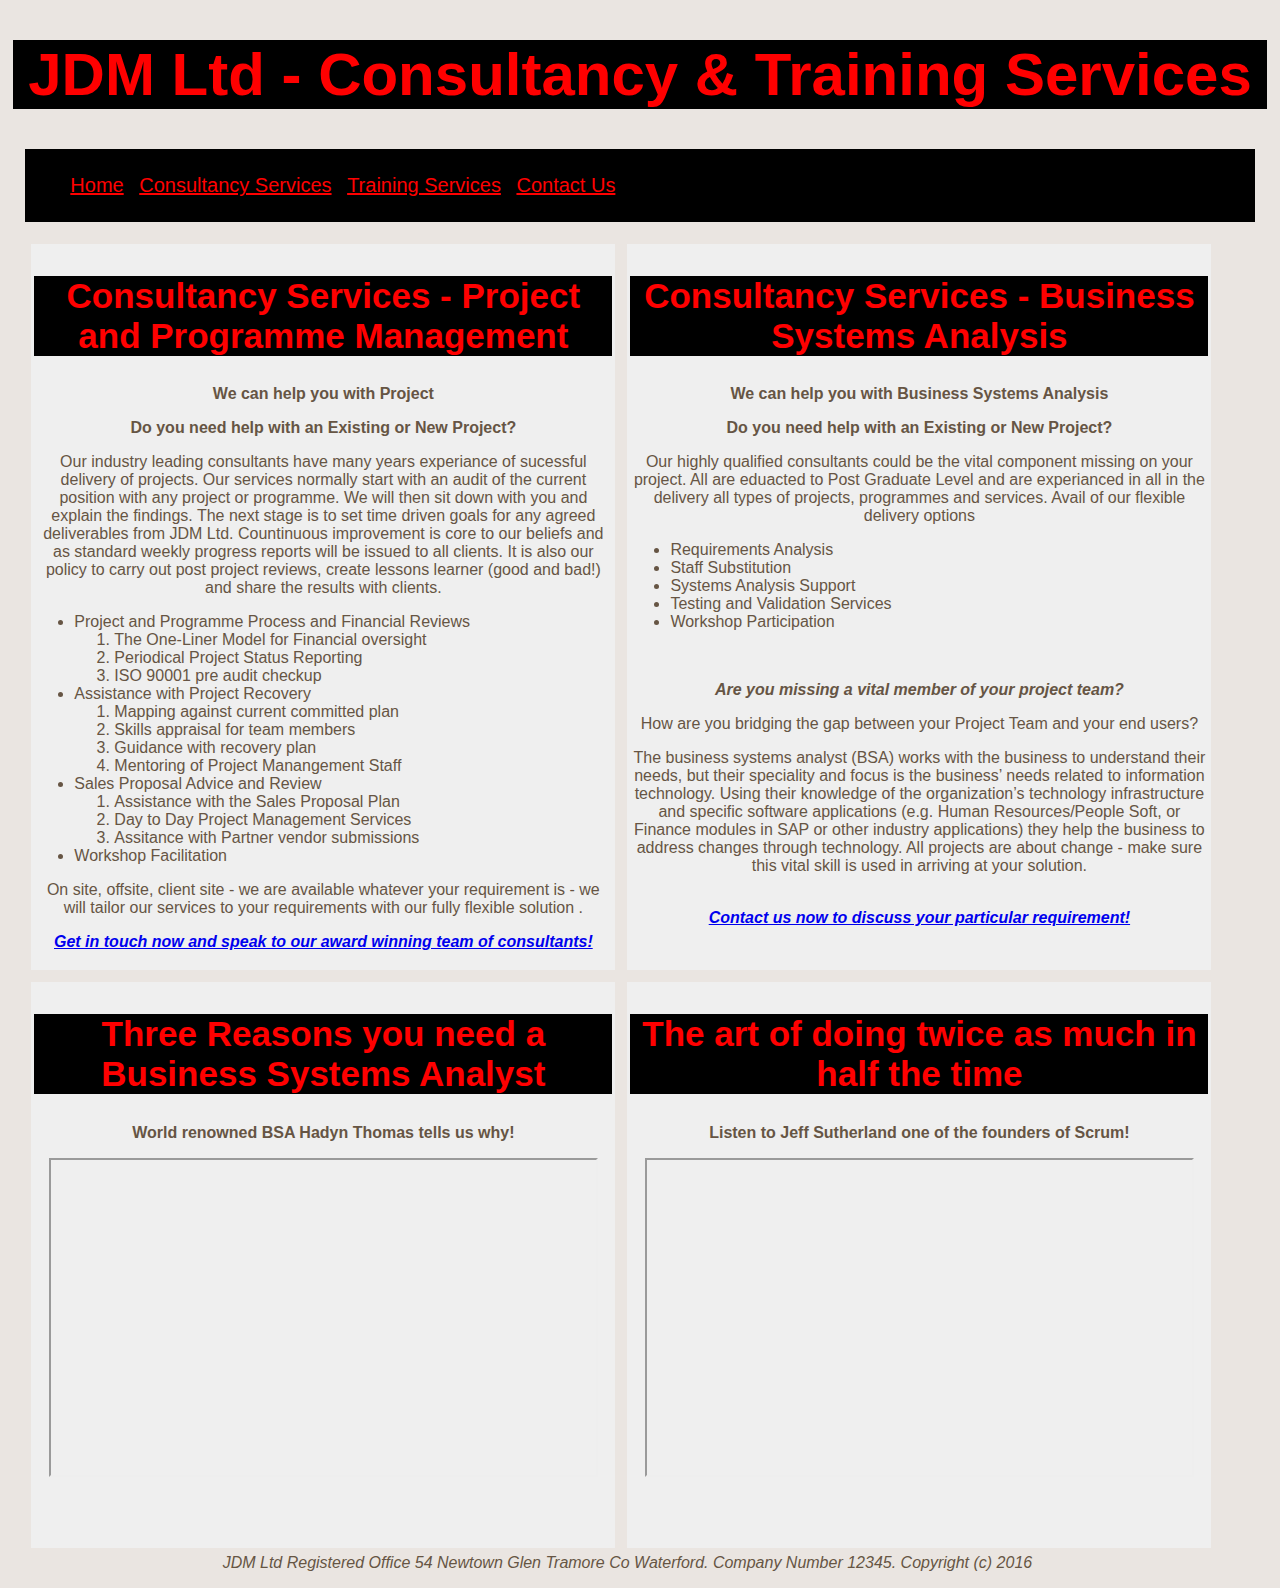
<file: Consultancy.html>
<!DOCTYPE html>
<html lang="en">
	<head>
		<title>JDM Ltd - Consultancy & Training</title>
		<link rel="stylesheet" type="text/css" href="oldstyle.css">
		<meta http-equiv="content-type" content="text/html;charset=UTF-8" />
		<meta name="description" content="JDM offers world calass consulting services for Business Systems Analysis, Project and Programme Office Management. Proven track record in systems implementation and project recovery.">
		<meta name="keywords" content="project management,programme office, project consultancy, project recovery, business systems analysis, training, consultancy , systems analyst, business analyst"> 
		<!-- Page decriptions, character set and the meta tags for SEO -->
		
	</head>
<!-- This is a the header below -->
	<body>
	<div id = "header">
		<h1>JDM Ltd - Consultancy & Training Services</h1>
		<div id = "nav">
		<ul>
			<li><a href = "Homepage.html">Home</a></li>
			<li><a href = "Consultancy.html">Consultancy Services</a></li>
			<li><a href = "Training.html">Training Services</a></li>
			<li><a href = "Contact.html">Contact Us</a></li>
		</ul>
		</div>
		<!-- Added the nav links for the 4 pages -->
	</div>
	<div id="content">
	
	<!-- create 2 columns for consulancy -->
	<div class="column5of6">
			<h2>Consultancy Services - Project and Programme Management</h2>
			<p><strong>We can help you with Project</strong></p>
			<p><strong>Do you need help with an Existing or New Project?</strong></p>
			
			<p>Our industry leading consultants have many years experiance of sucessful delivery of projects. Our services normally start with an audit of the current position with any project or programme. We will then sit down with you and explain the findings. The next stage is to set time driven goals for any agreed deliverables from JDM Ltd. Countinuous improvement is core to our beliefs and as standard weekly progress reports will be issued to all clients. It is also our policy to carry out post project reviews, create lessons learner (good and bad!) and share the results with clients.</p>
				<ul>		
			<li>Project and Programme Process and Financial Reviews</li>
				<ol><li>The One-Liner Model for Financial oversight</li>
					<li>Periodical Project Status Reporting</li>
					<li>ISO 90001 pre audit checkup</li></ol>
			<li>Assistance with Project Recovery</li>
				<ol><li>Mapping against current committed plan</li>
					<li>Skills appraisal for team members</li>
					<li>Guidance with recovery plan</li>
					<li>Mentoring of Project Manangement Staff</li></ol>
			<li>Sales Proposal Advice and Review</li>
					<ol><li>Assistance with the Sales Proposal Plan</li>
					<li>Day to Day Project Management Services</li>
					<li>Assitance with Partner vendor submissions</li></ol>
			<li>Workshop Facilitation</li>
			</ul>
			<p>On site, offsite, client site - we are available whatever your requirement is - we will tailor our services to your requirements with our fully flexible solution .</p>
			<a href = "Contact.html"><em><strong>Get in touch now and speak to our award winning team of consultants!</strong></em></a>
			
		</div>	
		
	<div class="column6of6">
			<h2>Consultancy Services - Business Systems Analysis</h2>
			<p><strong>We can help you with Business Systems Analysis</strong></p>
			<p><strong>Do you need help with an Existing or New Project?</strong></p>
						
			
			<p>Our highly qualified consultants could be the vital component missing on your project. All are eduacted to Post Graduate Level and are experianced in all in the delivery all types of projects, programmes and services. Avail of our flexible delivery options</p>
			<ul>
			<li>Requirements Analysis</li>
			<li>Staff Substitution</li>
			<li>Systems Analysis Support</li>
			<li>Testing and Validation Services</li>
			<li>Workshop Participation</li>
			</ul>
			<br>
			<p><em><strong>Are you missing a vital member of your project team?</strong></em></p>
			
			<p>How are you bridging the gap between your Project Team and your end users?<p>
			 <p>The business systems analyst (BSA) works with the business to understand their needs, but their speciality and focus is the business’ needs related to information technology. Using their knowledge of the organization’s technology infrastructure and specific software applications (e.g. Human Resources/People Soft, or Finance modules in SAP or other industry applications) they help the business to address changes through technology.
				All projects are about change - make sure this vital skill is used in arriving at your solution.</p>
				<br>
			<a href = "Contact.html"><em><strong>Contact us now to discuss your particular requirement!</strong></em></a>
	</div>
	
	<div id="video1">
	<h2>Three Reasons you need a Business Systems Analyst</h2>
	<p><strong> World renowned BSA Hadyn Thomas tells us why!</strong></p>
	<iframe width="545" height="315" src="https://www.youtube.com/embed/uoQLZ_oDz10" allowfullscreen></iframe>
	</div>
	<!-- Consultancy Image and video-->
	
	

	<div id="video2">
	<h2>The art of doing twice as much in half the time</h2>
	<p><strong> Listen to Jeff Sutherland one of the founders of Scrum!</strong></p>
	<iframe width="545" height="315" src="https://www.youtube.com/embed/s4thQcgLCqk" allowfullscreen></iframe>
	<!-- Consultancy Text and second video-->
	</div>
		<!-- This is the company Data in the footer-->
	
	<div class= "footer">
		<p><em>JDM Ltd Registered Office 54 Newtown Glen Tramore Co Waterford. Company Number 12345.
	Copyright (c) 2016</em></p>
	</div>
	</div>
	</body>
</html>
</file>
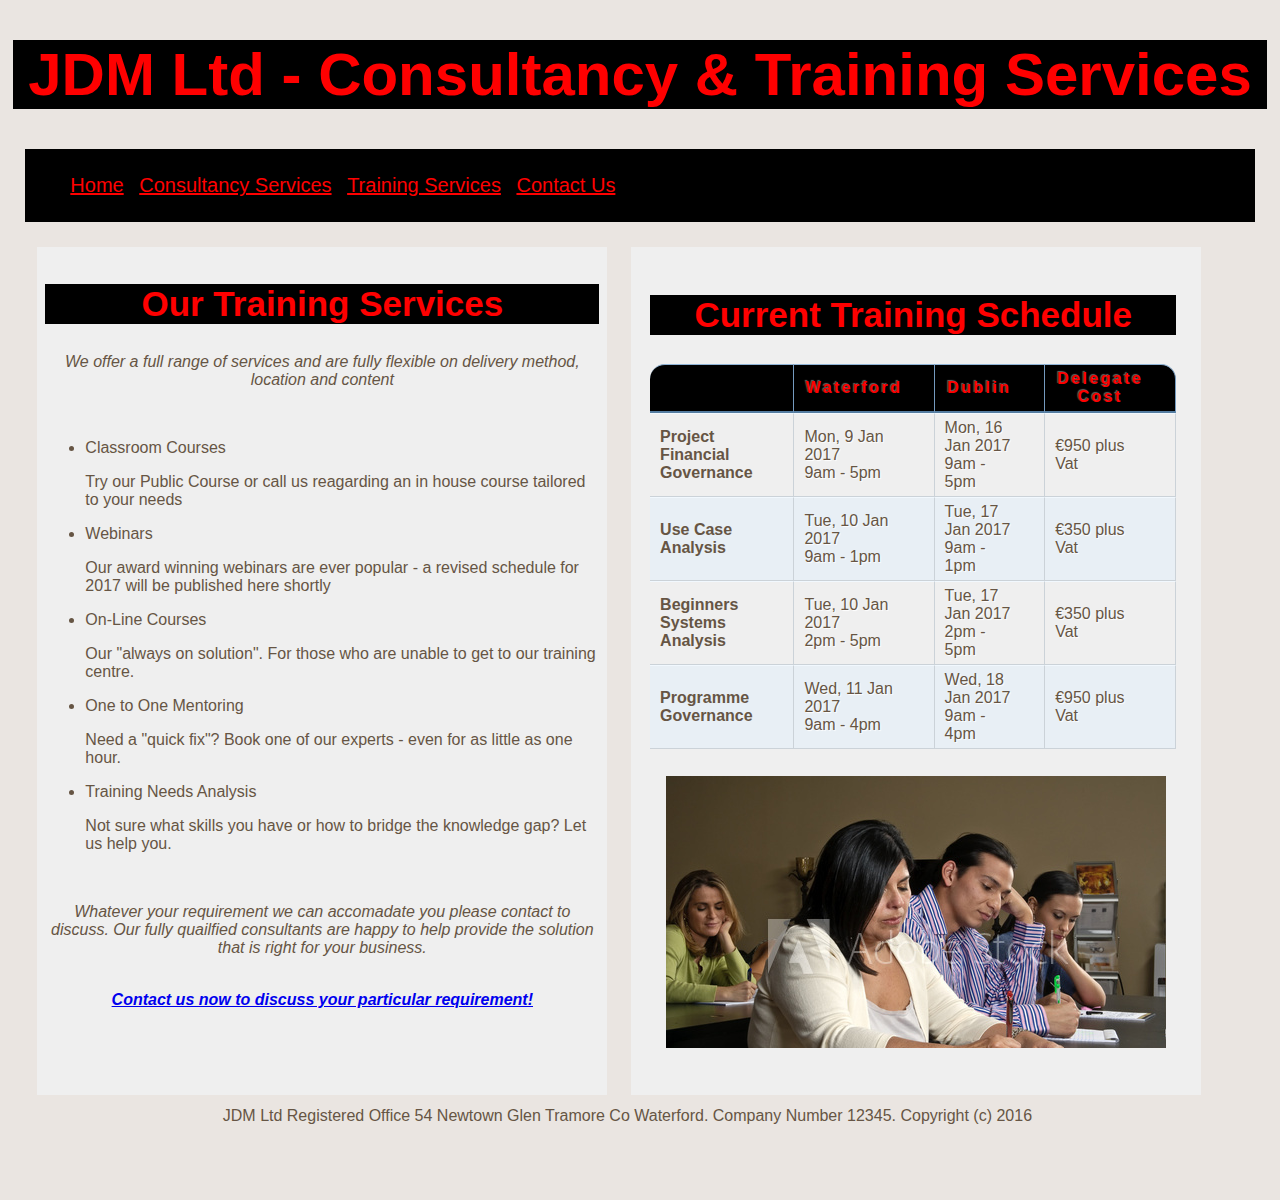
<file: Training.html>
<!DOCTYPE html>
<html lang="en">
	<head>
		<title>JDM Ltd - Consultancy & Training</title>
		<link rel="stylesheet" type="text/css" href="oldstyle.css">
		<meta http-equiv="content-type" content="text/html;charset=UTF-8" />
		<meta name="description" content="JDM offers premium Training Services for Business Systems Analysis, Project and Programme Office Management. Proven track record in systems implementation and project recovery.">
		<meta name="keywords" content="project management,programme office, project consultancy, project recovery, business systems analysis, training, consultancy , systems analyst, business analyst"> 
		<!-- Page decriptions, character set and the meta tags for SEO above -->
	</head>
<!-- This is a the header below -->
	<body>
	<div id = "header">
		<h1>JDM Ltd - Consultancy & Training Services</h1>
		<div id = "nav">
		<ul>
			<li><a href = "Homepage.html">Home</a></li>
			<li><a href = "Consultancy.html">Consultancy Services</a></li>
			<li><a href = "Training.html">Training Services</a></li>
			<li><a href = "Contact.html">Contact Us</a></li>
		</ul>
		</div>
		<!-- Added the nav links for the 4 pages -->
	</div>
	
	<div id="content">
	
	<!-- Training Text column Table-->
	
	<div class="column7">
	<h2>Our Training Services</h2>
	<P><em> We offer a full range of services and are fully flexible on delivery method, location and content</em></P><br/>
			<ul>
			<li>Classroom Courses</li>
			<p> Try our Public Course or call us reagarding an in house course tailored to your needs</p>
			<li>Webinars</li>
			<p>Our award winning webinars are ever popular - a revised schedule for 2017 will be published here shortly</p>
			<li>On-Line Courses</li>
			<p> Our "always on solution". For those who are unable to get to our training centre.</p>
			<li>One to One Mentoring</li>
			<p>Need a "quick fix"? Book one of our experts - even for as little as one hour.
			<li>Training Needs Analysis</li>
			<p>Not sure what skills you have or how to bridge the knowledge gap? Let us help you.</p>
			</ul>
			<br>
	<p><em>Whatever your requirement we can accomadate you please contact to discuss. Our fully quailfied consultants are happy to help provide the solution that is right for your business.</em><p>
			<br>
			<a href = "Contact.html"><em><strong>Contact us now to discuss your particular requirement!</strong></em></a>
	</div>
	<!-- Use this class to contain the schedule and the image-->
	<div class="column7">
	
	<!-- Training Schedule - Table-->
				
		<div id='tablediv'>
		<h2> Current Training Schedule</h2>
			<table>
				<tr class="head">
					<th></th>
					<th>Waterford</th>
					<th>Dublin</th>
					<th>Delegate Cost</th>
				</tr>
				<tr>
					<th>Project Financial Governance</th>
					<td>Mon, 9 Jan 2017<br />9am - 5pm</td>
					<td>Mon, 16 Jan 2017<br />9am - 5pm</td>
					<td>€950 plus Vat</td>
				</tr>
				<tr class="even">
					<th>Use Case Analysis</th>
					<td>Tue, 10 Jan 2017<br />9am - 1pm</td>
					<td>Tue, 17 Jan 2017<br />9am - 1pm</td>
					<td>€350 plus Vat</td>
				</tr>
				<tr>
					<th>Beginners Systems Analysis</th>
					<td>Tue, 10 Jan 2017<br />2pm - 5pm</td>
					<td>Tue, 17 Jan 2017<br />2pm - 5pm</td>
					<td>€350 plus Vat</td>
										
				</tr>
				<tr class="even">
					<th>Programme Governance</th>
					<td>Wed, 11 Jan 2017<br />9am - 4pm</td>
					<td>Wed, 18 Jan 2017<br />9am - 4pm</td>
					<td>€950 plus Vat</td>
				</tr>
			</table>
		  </div>

	<div id="image1">
		<p> <img src = "Image/training.jpg" alt="People being Trained in a classroom environment"/></p>
		<!-- This is an image inserted  for Training-->
	</div>
	</div>
	<!-- Training Text and links to casestudy?- Table-->
		<!-- This is the company Data in the footer-->
	</div>
	<!-- This is the company Data in the footer HTML5 way-->
		
	<footer>
	JDM Ltd Registered Office 54 Newtown Glen Tramore Co Waterford. Company Number 12345. Copyright (c) 2016
	</footer>
	
	</body>
</html>
</file>
<file: oldstyle.css>
/* setting headers 1 to 4 to use accross all pages */
H1{color: red;
background-color: black;
font-family:"arial",arial,sans-serif;
font-size: 60px;
}
h1.pos_top
{
position:relative;
top:-25px;
}
H2{color: red;
background-color: black;
font-family:"arial",arial,sans-serif;
font-size: 35px;}
h2.pos_top

H3{color: red;
background-color: black;
font-family:"arial",arial,sans-serif;
font-size: 25px;}
h3.pos_top

H4{color: red;
background-color: black;
font-family:"arial",arial,sans-serif;
font-size: 15px;}
h4.pos_top

body {
background-color:#ff0000;
font-family:"arial",arial,sans-serif;
}
ul { text-align: left}
/* style of the body*/
body {
    font-family: Arial, Arial, sans-serif;
    color: #665544;
    text-align: center;
    width: 98%;
    margin: 0 auto;
	background-color:#eae5e1;
}
/* setting up the menu selection at the top and associated colours*/
#nav {
    background-color: black;
    padding: 0.25em 0;
    margin: 1%;
	font-family:"arial",arial,sans-serif;
	font-size:20px
	
}
#nav li {
    display: inline;
    padding: 0.25em;
		
}
#nav li a {
				color: red}
/* menu  hover selection changes*/
#nav li a:hover, nav li a.current {
				color: blue}
#content {
    
	width: 96%;
	margin:1%
}
/* setting up the imgage of 4 people on the homepage*/
#image {
    margin: 1%;
    height: 40em;
    margin-bottom: 1em;
    background-color: #efefef;
    padding: 0.5em;
	width: 70%;
	overflow:hidden;
	float: left;
	
}
/* use Disc bullets for Training page */
ul.disc {list-style-type:disc;}


/* Make 2 columns equal on homepage */
.column1of3, .column2of3{
    width: 48%;
    height: 27em;
    float: left;
    margin:.5%;
    padding: .25%;
    background-color: #efefef;
	}
/* Make  column 3 - useful links display on Homepage and Contact page */
.column3of3{
	width: 23.5%;
    height: 40em;
    float: left;
    margin: 1%;
    padding: .5%;
	background-color: #efefef;
	}

/* Make 2 columns equal on consultancy page */
.column5of6, .column6of6{
    width: 48%;
    height: 45em;
    float: left;
    margin: .5%;
    padding: .25%;
    background-color: #efefef;
}
	
/* styling 2 video boxes */
#video1 {
	width: 48%;
    height: 35em;
    float: left;
    margin: .5%;
    padding: .25%;
    background-color: #efefef;
}
#video2 {
	 width: 48%;
    height: 35em;
    float: left;
    margin: .5%;
    padding: .25%;
    background-color: #efefef;
}
/* styling footer old way */

#footer{
	overflow:auto;
	clear:both;
	width:96%;
	height:5em;
	margin:1%;
}
/* styling footer HTML5 used on Home and Training pages only */
footer{
	overflow:auto;
	clear:both;
	width:96%;
	height:5em;
	margin:1%;
}
/* styling contact form below */
#formdiv{
	background-color: #efefef;
	width: 100%;
    height: 47em;
    float: left;
    margin: 0.5%;
	padding: 0.25%
}
fieldset {
width: 1000x;
border: 1px solid #8B6646;
border-radius: 1px;
padding: 20px;
text-align: left;}

legend {
background-color:#cccccc;
border: 1px solid #8B6646;
border-radius: 10px;
padding: 10px 20px;
text-align: left;
text-transform: uppercase;}

/* alignment of boxes */
.input {
border-bottom: 1px solid #efefef;
margin: 10px;
padding-bottom: 10px;
width: 300px;}
.title {
float: left;
width: 100px;
text-align: right;
padding-right: 10px;}

.select {
border-bottom: 1px solid #efefef;
margin: 10px;
padding-bottom: 10px;
width: 300px;}


.textarea {
border-bottom: 1px solid #efefef;
margin: 20px;
padding-bottom: 10px;

width: 300px;}


/*atyling the map box below*/
	
#map {
width: 600px;
border: 1px solid #8B6646;
border-radius: 1px;
padding: 20px;
text-align: left;}
	
	/*This has the address for the business on the contact page */

.columnA {
	width: 100%;
    height: 10em;
    float: left;
    margin: 0.0%;
    padding: 0.0%;
    background-color: #efefef;
}
/*Training Services page- add column and image */
.column7 {
	width: 46%;
    height: 52em;
    float: left;
    margin: 1%;
    padding: .5em;
    background-color: #efefef;

		
}
#image1 {
    margin: 0%;
    height: 18em;
    background-color: #efefef;
    width: 100%;
	overflow:hidden;
	float: left;
}
/*Training Schedule Table*/

#tablediv{
width: 95%;
background-color: #efefef;
margin: .5%;
padding: .5em;

float:left;
}
table {
border-spacing: 0px;
}

th, td {
padding: 5px 30px 5px 10px;
border-spacing: 0px;
font-size: 100%;
margin: 0px;}
th, td {
text-align: left;
background-color:  #efefef;
border-top: 1px solid #f1f8fe;
border-bottom: 1px solid #cbd2d8;
border-right: 1px solid #cbd2d8;}

tr.even td, tr.even th {
background-color: #e8eff5;}


tr.head th {
color:red;
background-color:black;
border-bottom: 2px solid #547ca0;
border-right: 1px solid #749abe;
border-top: 1px solid #90b4d6;
text-align: center;
text-shadow: -1px -1px 1px #666666;
letter-spacing: 0.15em;}

td {
text-shadow: 1px 1px 1px #ffffff;}

tr.even td, tr.even th {
background-color: #e8eff5;}
tr.head th:first-child {
border-top-left-radius: 15px;}
tr.head th:last-child {
border-top-right-radius: 15px;}


/*put in section for our address*/

section {
	width: 20%;
    height: 25em;
    float: left;
    margin: 1%;
    padding: .5%;
	background-color: #efefef;}
</file>
